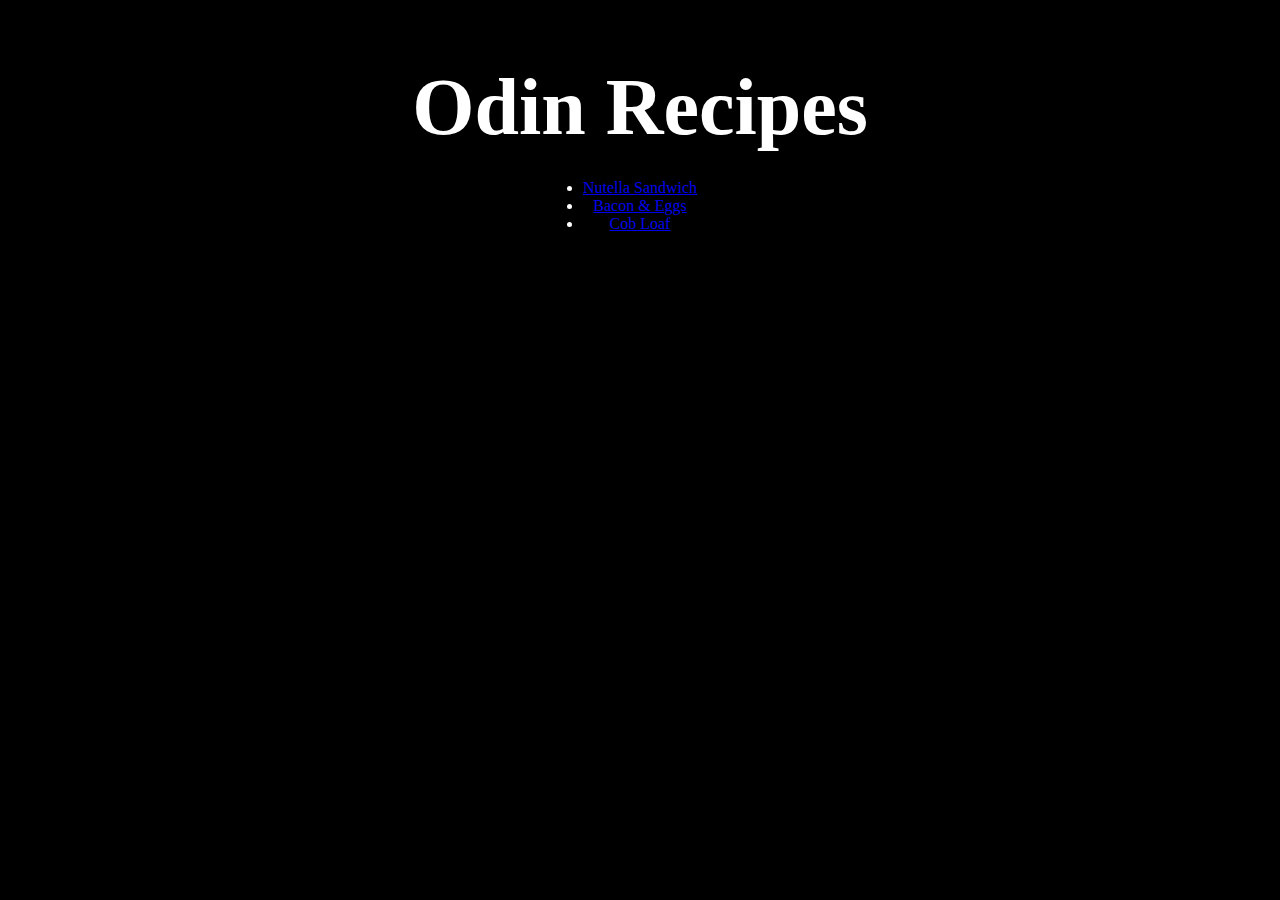
<file: index.html>
<!DOCTYPE html>
<html lang="en">
<head>
    <meta charset="UTF-8">
    <meta name="viewport" content="width=device-width, initial-scale=1.0">
    <title>Document</title>
    <link rel="stylesheet" href="style.css">
</head>
<body>
    <h1 class="title">Odin Recipes</h1>
    <ul class="list">
    <li><a href="./recipes/nutella-sandwich.html">Nutella Sandwich</a></li>
    <li><a href="./recipes/bacon-and-eggs.html">Bacon & Eggs</a></li>
    <li><a href="../odin-recipes/recipes/cobloaf.html">Cob Loaf</a></li>
</ul>
</body>
</html>
</file>
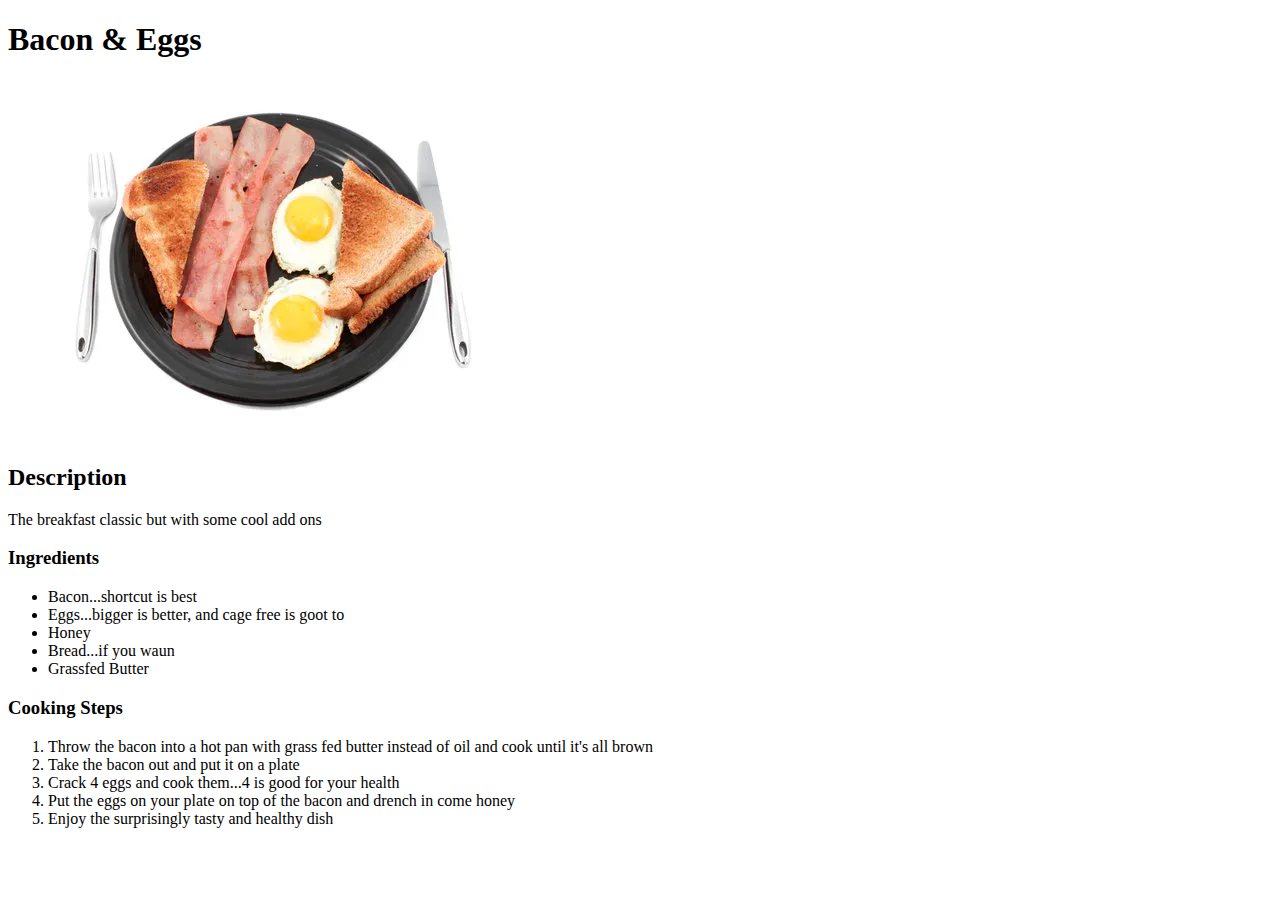
<file: recipes/bacon-and-eggs.html>
<!DOCTYPE html>
<html lang="en">
<head>
    <meta charset="UTF-8">
    <meta name="viewport" content="width=device-width, initial-scale=1.0">
    <title>Bacon & Eggs</title>
</head>
<body>
    <h1>Bacon & Eggs</h1>
    <img src="../images/Bacon_and_eggs.jpg" alt="A picture of bacon and eggs on a plate">
    <h2>Description</h2>
    <p> 
        The breakfast classic but with some cool add ons
    </p>
    <h3> 
        Ingredients
    </h3>
    <ul> 
        <li>Bacon...shortcut is best</li>
        <li>Eggs...bigger is better, and cage free is goot to</li>
        <li>Honey</li>
        <li>Bread...if you waun</li>
        <li>Grassfed Butter</li>
    </ul>
    <h3>Cooking Steps</h3>
    <ol> 
        <li>Throw the bacon into a hot pan with grass fed butter instead of oil and cook until it's all brown</li>
        <li>Take the bacon out and put it on a plate</li>
        <li>Crack 4 eggs and cook them...4 is good for your health</li>
        <li>Put the eggs on your plate on top of the bacon and drench in come honey</li>
        <li>Enjoy the surprisingly tasty and healthy dish</li>
    </ol>
</body>
</html>
</file>
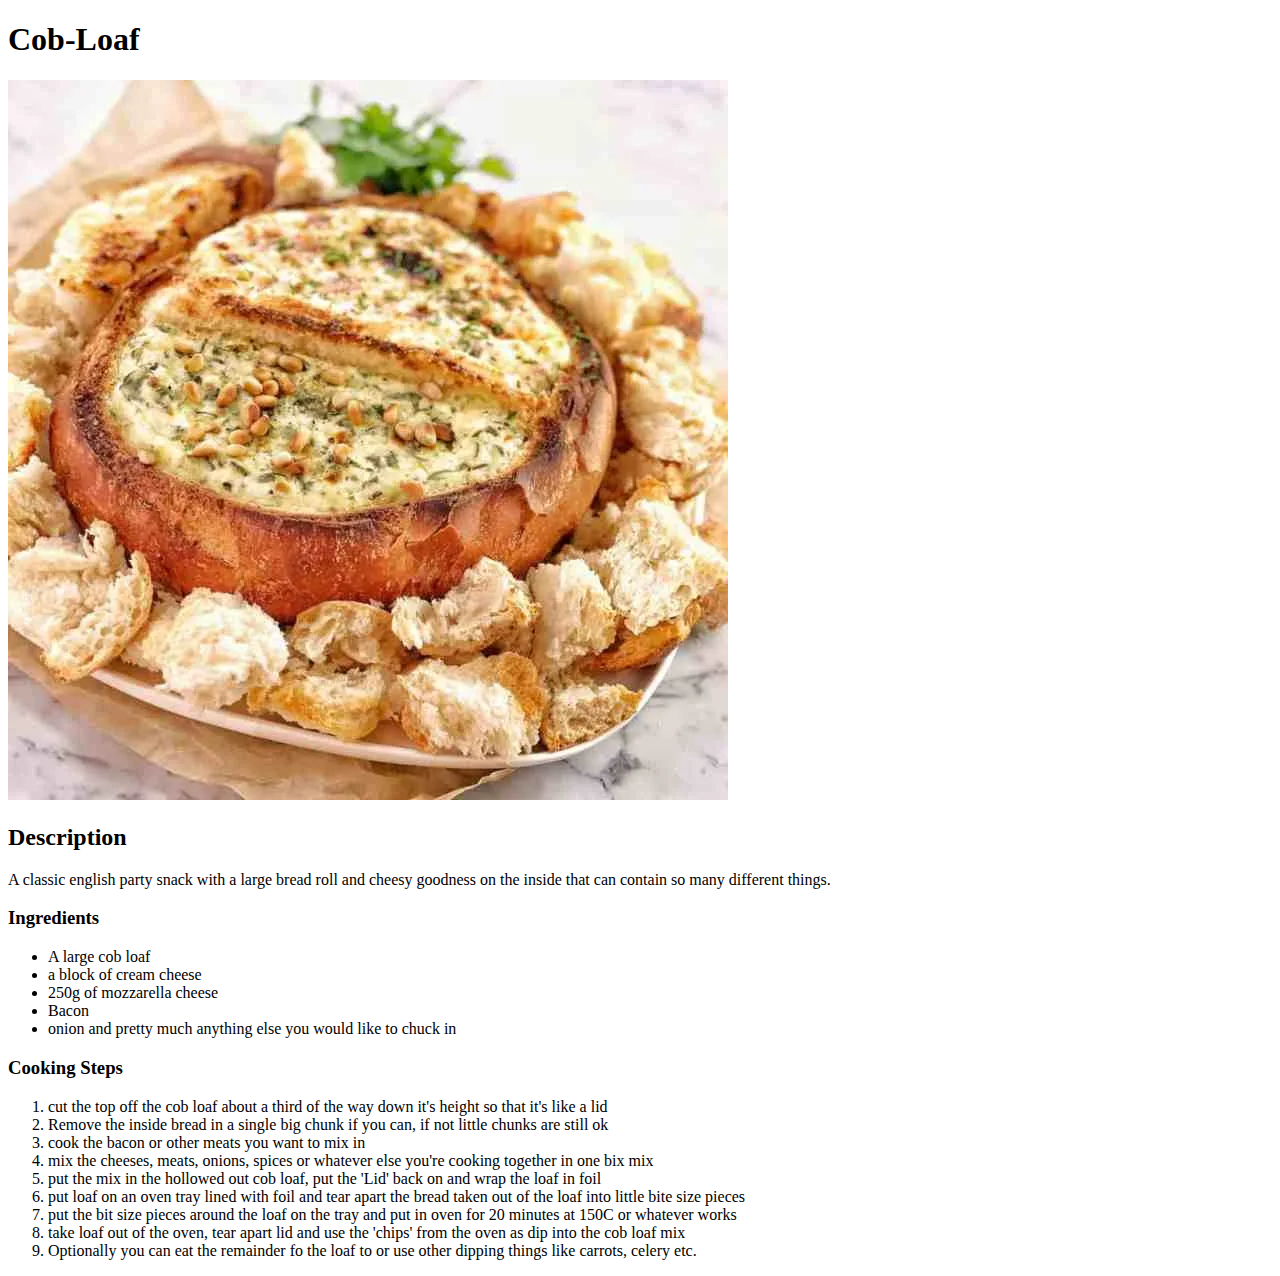
<file: recipes/cobloaf.html>
<!DOCTYPE html>
<html lang="en">
<head>
    <meta charset="UTF-8">
    <meta name="viewport" content="width=device-width, initial-scale=1.0">
    <title>Cob-Loaf-Recipe</title>
</head>
<body>
    <h1>Cob-Loaf</h1>
    <img src="../images/Cobloaf.jpg" alt="A pciture of a large bread roll with the top cut off and the inside replaced with a cheesy mix">
    <h2>Description</h2>
    <p> 
        A classic english party snack with a large bread roll and cheesy goodness on the inside that can contain so many different things.
    </p>
    <h3>Ingredients</h3>
    <ul> 
        <li>A large cob loaf</li>
        <li>a block of cream cheese</li>
        <li>250g of mozzarella cheese</li>
        <li>Bacon</li>
        <li>onion and pretty much anything else you would like to chuck in</li>
    </ul>
    <h3>Cooking Steps</h3>
    <ol> 
        <li>cut the top off the cob loaf about a third of the way down it's height so that it's like a lid</li>
        <li>Remove the inside bread in a single big chunk if you can, if not little chunks are still ok</li>
        <li>cook the bacon or other meats you want to mix in</li>
        <li>mix the cheeses, meats, onions, spices or whatever else you're cooking together in one bix mix</li>
        <li>put the mix in the hollowed out cob loaf, put the 'Lid' back on and wrap the loaf in foil</li>
        <li>put loaf on an oven tray lined with foil and tear apart the bread taken out of the loaf into little bite size pieces</li>
        <li>put the bit size pieces around the loaf on the tray and put in oven for 20 minutes at 150C or whatever works</li>
        <li>take loaf out of the oven, tear apart lid and use the 'chips' from the oven as dip into the cob loaf mix</li>
        <li>Optionally you can eat the remainder fo the loaf to or use other dipping things like carrots, celery etc.</li>
    </ol>

</body>
</html>
</file>
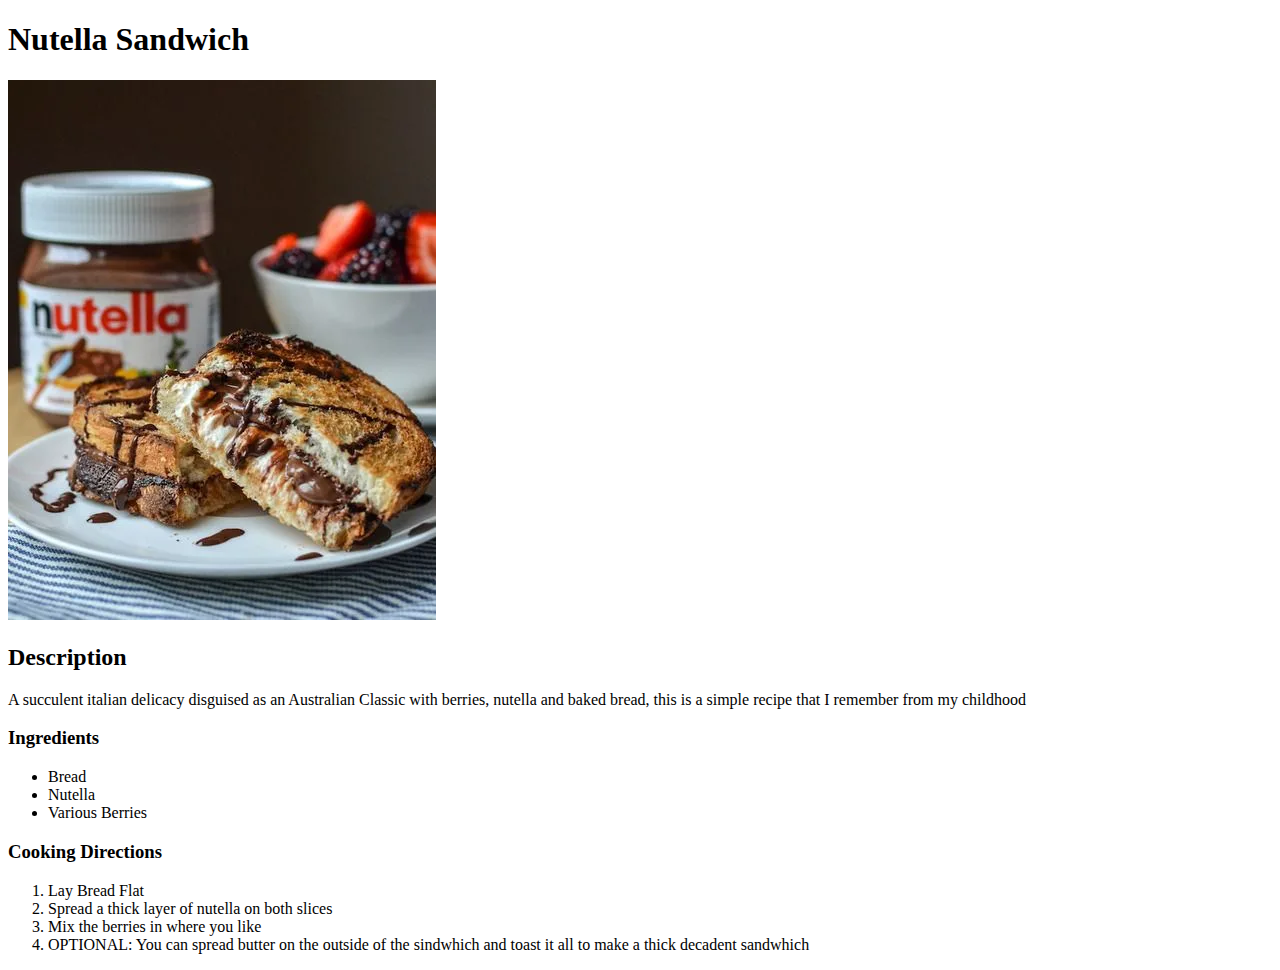
<file: recipes/nutella-sandwich.html>
<!DOCTYPE html>
<html lang="en">
<head>
    <meta charset="UTF-8">
    <meta name="viewport" content="width=device-width, initial-scale=1.0">
    <title>Document</title>
</head>
<body>
    <h1>Nutella Sandwich</h1>
    <img src="../images/5ba711bc337b71212bd76ee054fcd7a9.jpg" alt="A picture of Delicious looking Strawberry and Nutella Waffles with a Strawberry thickshake">
    <h2>Description</h2>
    <p> 
        A succulent italian delicacy disguised as an Australian Classic with berries, nutella and baked bread, this is a simple recipe that 
        I remember from my childhood
    </p>
    <h3>Ingredients</h3>
    <ul> 
        <li>Bread</li>
        <li>Nutella</li>
        <li>Various Berries</li>
    </ul>
    <h3>Cooking Directions</h3>
    <ol> 
        <li>Lay Bread Flat</li>
        <li>Spread a thick layer of nutella on both slices</li>
        <li>Mix the berries in where you like</li>
        <li>OPTIONAL: You can spread butter on the outside of the sindwhich and toast it all to make a thick decadent sandwhich</li>
    </ol>
</body>
</html>
</file>
<file: style.css>
body { 
    background-color: black;
    color: white;
    text-align: center;
    align-content: center;
}

ul, ol { 
    display: inline-block;
    padding: 0px;
}

.title{ 
    font-size: 80px;
    margin-bottom: 10px;
}
</file>
